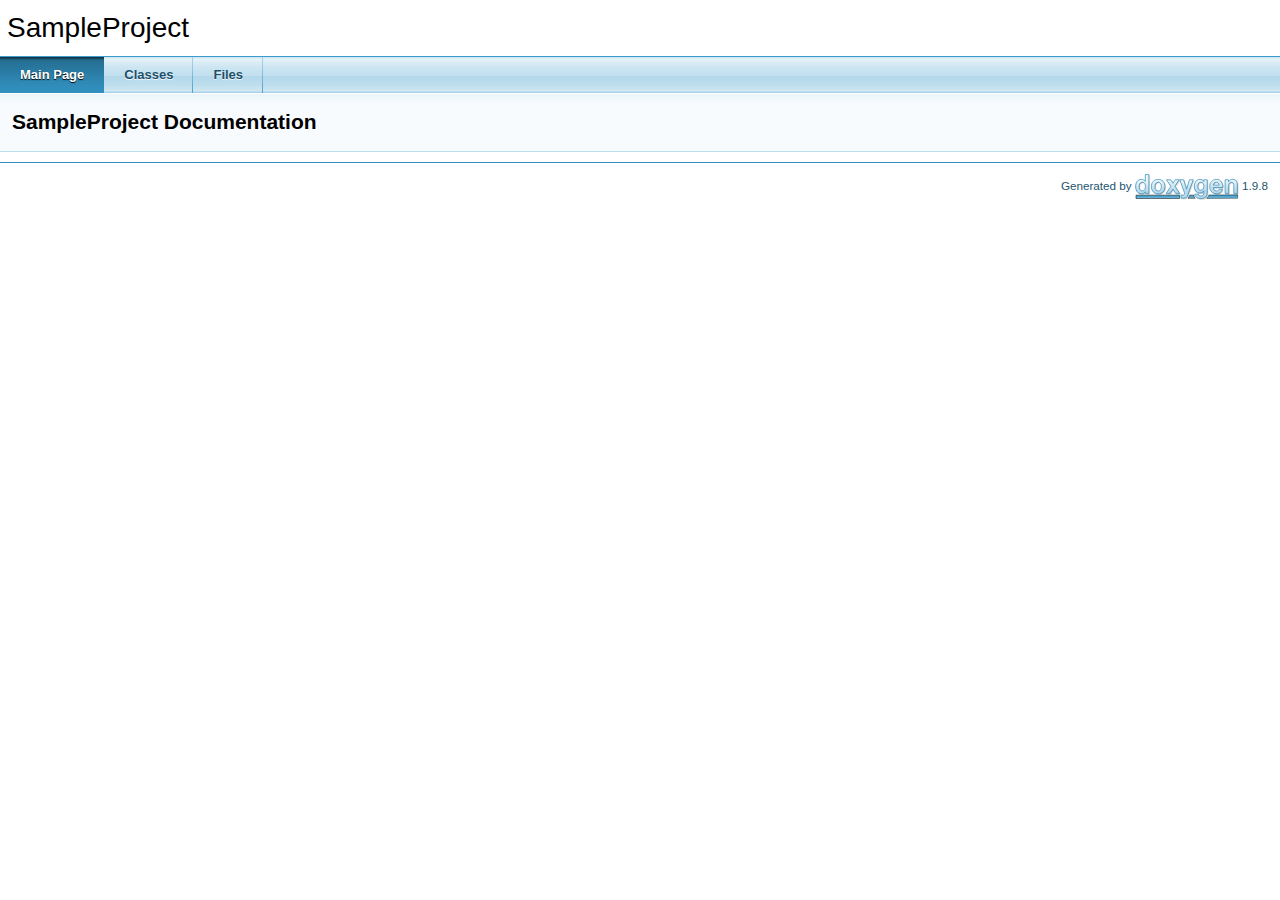
<file: docs/html/index.html>
<!DOCTYPE html PUBLIC "-//W3C//DTD XHTML 1.0 Transitional//EN" "https://www.w3.org/TR/xhtml1/DTD/xhtml1-transitional.dtd">
<html xmlns="http://www.w3.org/1999/xhtml" lang="en-US">
<head>
<meta http-equiv="Content-Type" content="text/xhtml;charset=UTF-8"/>
<meta http-equiv="X-UA-Compatible" content="IE=11"/>
<meta name="generator" content="Doxygen 1.9.8"/>
<meta name="viewport" content="width=device-width, initial-scale=1"/>
<title>SampleProject: Main Page</title>
<link href="tabs.css" rel="stylesheet" type="text/css"/>
<script type="text/javascript" src="jquery.js"></script>
<script type="text/javascript" src="dynsections.js"></script>
<link href="doxygen.css" rel="stylesheet" type="text/css" />
</head>
<body>
<div id="top"><!-- do not remove this div, it is closed by doxygen! -->
<div id="titlearea">
<table cellspacing="0" cellpadding="0">
 <tbody>
 <tr id="projectrow">
  <td id="projectalign">
   <div id="projectname">SampleProject
   </div>
  </td>
 </tr>
 </tbody>
</table>
</div>
<!-- end header part -->
<!-- Generated by Doxygen 1.9.8 -->
  <div id="navrow1" class="tabs">
    <ul class="tablist">
      <li class="current"><a href="index.html"><span>Main&#160;Page</span></a></li>
      <li><a href="annotated.html"><span>Classes</span></a></li>
      <li><a href="files.html"><span>Files</span></a></li>
    </ul>
  </div>
</div><!-- top -->
<div class="header">
  <div class="headertitle"><div class="title">SampleProject Documentation</div></div>
</div><!--header-->
<div class="contents">
</div><!-- contents -->
<!-- start footer part -->
<hr class="footer"/><address class="footer"><small>
Generated by&#160;<a href="https://www.doxygen.org/index.html"><img class="footer" src="doxygen.svg" width="104" height="31" alt="doxygen"/></a> 1.9.8
</small></address>
</body>
</html>
</file>
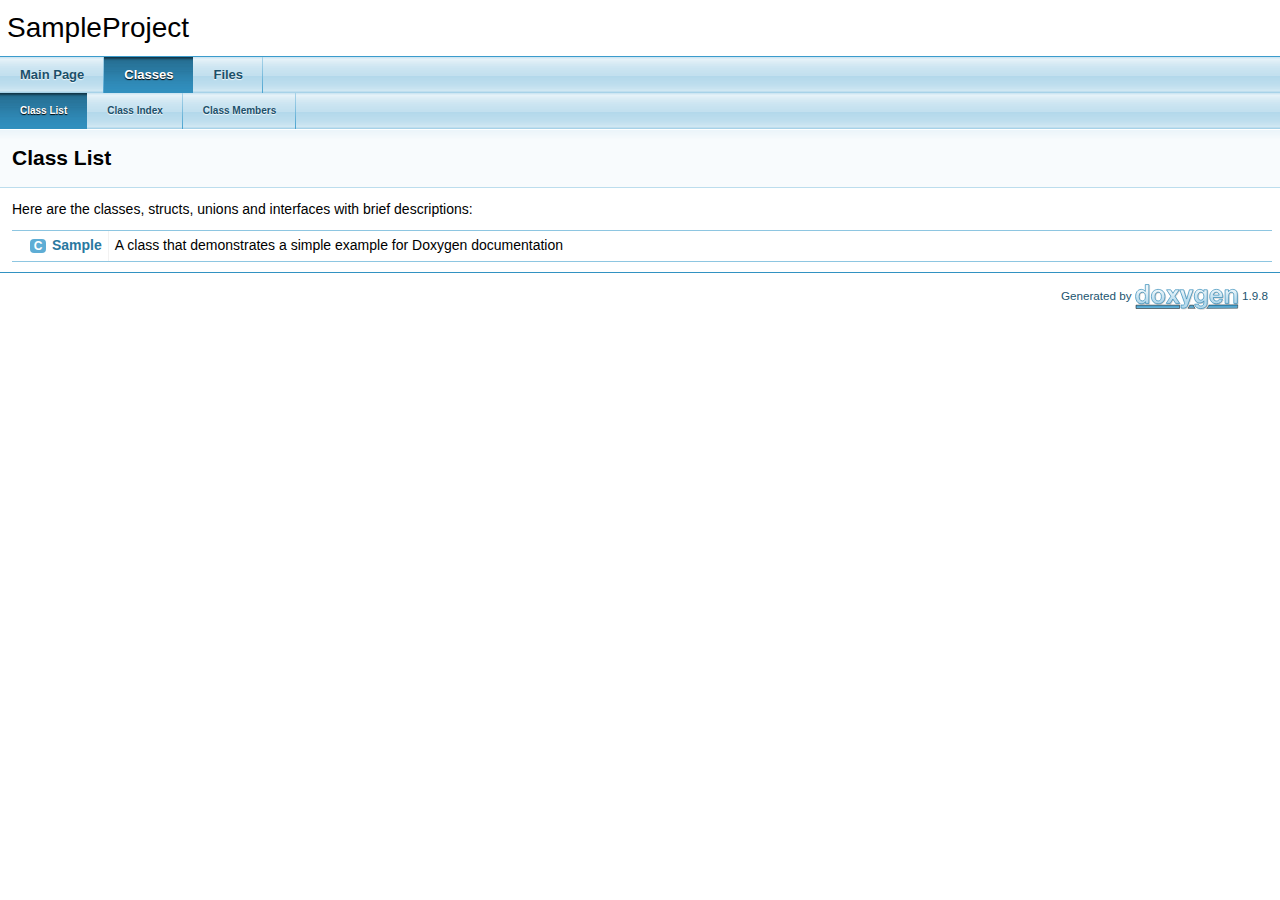
<file: docs/html/annotated.html>
<!DOCTYPE html PUBLIC "-//W3C//DTD XHTML 1.0 Transitional//EN" "https://www.w3.org/TR/xhtml1/DTD/xhtml1-transitional.dtd">
<html xmlns="http://www.w3.org/1999/xhtml" lang="en-US">
<head>
<meta http-equiv="Content-Type" content="text/xhtml;charset=UTF-8"/>
<meta http-equiv="X-UA-Compatible" content="IE=11"/>
<meta name="generator" content="Doxygen 1.9.8"/>
<meta name="viewport" content="width=device-width, initial-scale=1"/>
<title>SampleProject: Class List</title>
<link href="tabs.css" rel="stylesheet" type="text/css"/>
<script type="text/javascript" src="jquery.js"></script>
<script type="text/javascript" src="dynsections.js"></script>
<link href="doxygen.css" rel="stylesheet" type="text/css" />
</head>
<body>
<div id="top"><!-- do not remove this div, it is closed by doxygen! -->
<div id="titlearea">
<table cellspacing="0" cellpadding="0">
 <tbody>
 <tr id="projectrow">
  <td id="projectalign">
   <div id="projectname">SampleProject
   </div>
  </td>
 </tr>
 </tbody>
</table>
</div>
<!-- end header part -->
<!-- Generated by Doxygen 1.9.8 -->
  <div id="navrow1" class="tabs">
    <ul class="tablist">
      <li><a href="index.html"><span>Main&#160;Page</span></a></li>
      <li class="current"><a href="annotated.html"><span>Classes</span></a></li>
      <li><a href="files.html"><span>Files</span></a></li>
    </ul>
  </div>
  <div id="navrow2" class="tabs2">
    <ul class="tablist">
      <li class="current"><a href="annotated.html"><span>Class&#160;List</span></a></li>
      <li><a href="classes.html"><span>Class&#160;Index</span></a></li>
      <li><a href="functions.html"><span>Class&#160;Members</span></a></li>
    </ul>
  </div>
</div><!-- top -->
<div class="header">
  <div class="headertitle"><div class="title">Class List</div></div>
</div><!--header-->
<div class="contents">
<div class="textblock">Here are the classes, structs, unions and interfaces with brief descriptions:</div><div class="directory">
<table class="directory">
<tr id="row_0_" class="even"><td class="entry"><span style="width:16px;display:inline-block;">&#160;</span><span class="icona"><span class="icon">C</span></span><a class="el" href="classSample.html" target="_self">Sample</a></td><td class="desc">A class that demonstrates a simple example for Doxygen documentation </td></tr>
</table>
</div><!-- directory -->
</div><!-- contents -->
<!-- start footer part -->
<hr class="footer"/><address class="footer"><small>
Generated by&#160;<a href="https://www.doxygen.org/index.html"><img class="footer" src="doxygen.svg" width="104" height="31" alt="doxygen"/></a> 1.9.8
</small></address>
</body>
</html>
</file>
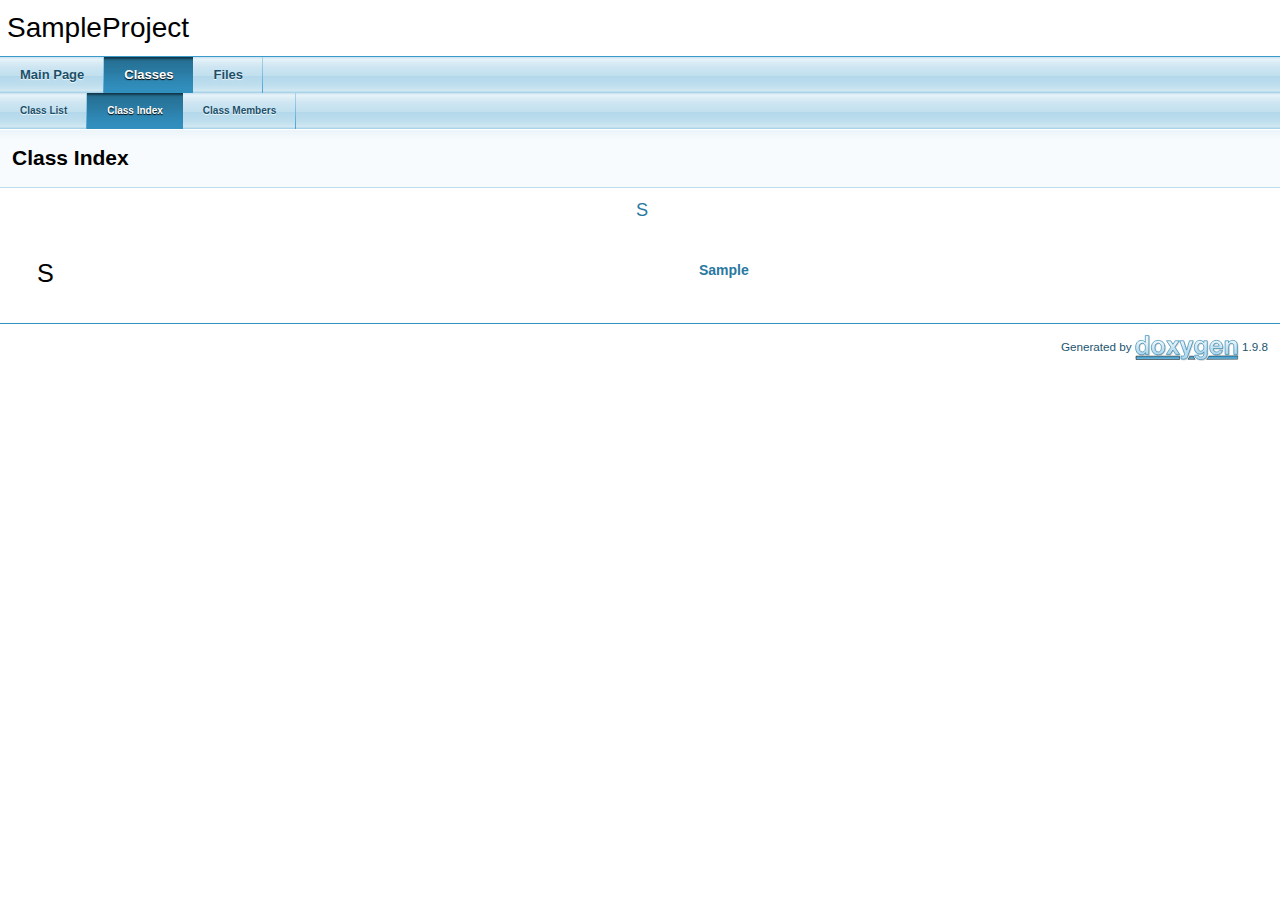
<file: docs/html/classes.html>
<!DOCTYPE html PUBLIC "-//W3C//DTD XHTML 1.0 Transitional//EN" "https://www.w3.org/TR/xhtml1/DTD/xhtml1-transitional.dtd">
<html xmlns="http://www.w3.org/1999/xhtml" lang="en-US">
<head>
<meta http-equiv="Content-Type" content="text/xhtml;charset=UTF-8"/>
<meta http-equiv="X-UA-Compatible" content="IE=11"/>
<meta name="generator" content="Doxygen 1.9.8"/>
<meta name="viewport" content="width=device-width, initial-scale=1"/>
<title>SampleProject: Class Index</title>
<link href="tabs.css" rel="stylesheet" type="text/css"/>
<script type="text/javascript" src="jquery.js"></script>
<script type="text/javascript" src="dynsections.js"></script>
<link href="doxygen.css" rel="stylesheet" type="text/css" />
</head>
<body>
<div id="top"><!-- do not remove this div, it is closed by doxygen! -->
<div id="titlearea">
<table cellspacing="0" cellpadding="0">
 <tbody>
 <tr id="projectrow">
  <td id="projectalign">
   <div id="projectname">SampleProject
   </div>
  </td>
 </tr>
 </tbody>
</table>
</div>
<!-- end header part -->
<!-- Generated by Doxygen 1.9.8 -->
  <div id="navrow1" class="tabs">
    <ul class="tablist">
      <li><a href="index.html"><span>Main&#160;Page</span></a></li>
      <li class="current"><a href="annotated.html"><span>Classes</span></a></li>
      <li><a href="files.html"><span>Files</span></a></li>
    </ul>
  </div>
  <div id="navrow2" class="tabs2">
    <ul class="tablist">
      <li><a href="annotated.html"><span>Class&#160;List</span></a></li>
      <li class="current"><a href="classes.html"><span>Class&#160;Index</span></a></li>
      <li><a href="functions.html"><span>Class&#160;Members</span></a></li>
    </ul>
  </div>
</div><!-- top -->
<div class="header">
  <div class="headertitle"><div class="title">Class Index</div></div>
</div><!--header-->
<div class="contents">
<div class="qindex"><a class="qindex" href="#letter_S">S</a></div>
<div class="classindex">
<dl class="classindex even">
<dt class="alphachar"><a id="letter_S" name="letter_S">S</a></dt>
<dd><a class="el" href="classSample.html">Sample</a></dd></dl>
</div>
</div><!-- contents -->
<!-- start footer part -->
<hr class="footer"/><address class="footer"><small>
Generated by&#160;<a href="https://www.doxygen.org/index.html"><img class="footer" src="doxygen.svg" width="104" height="31" alt="doxygen"/></a> 1.9.8
</small></address>
</body>
</html>
</file>
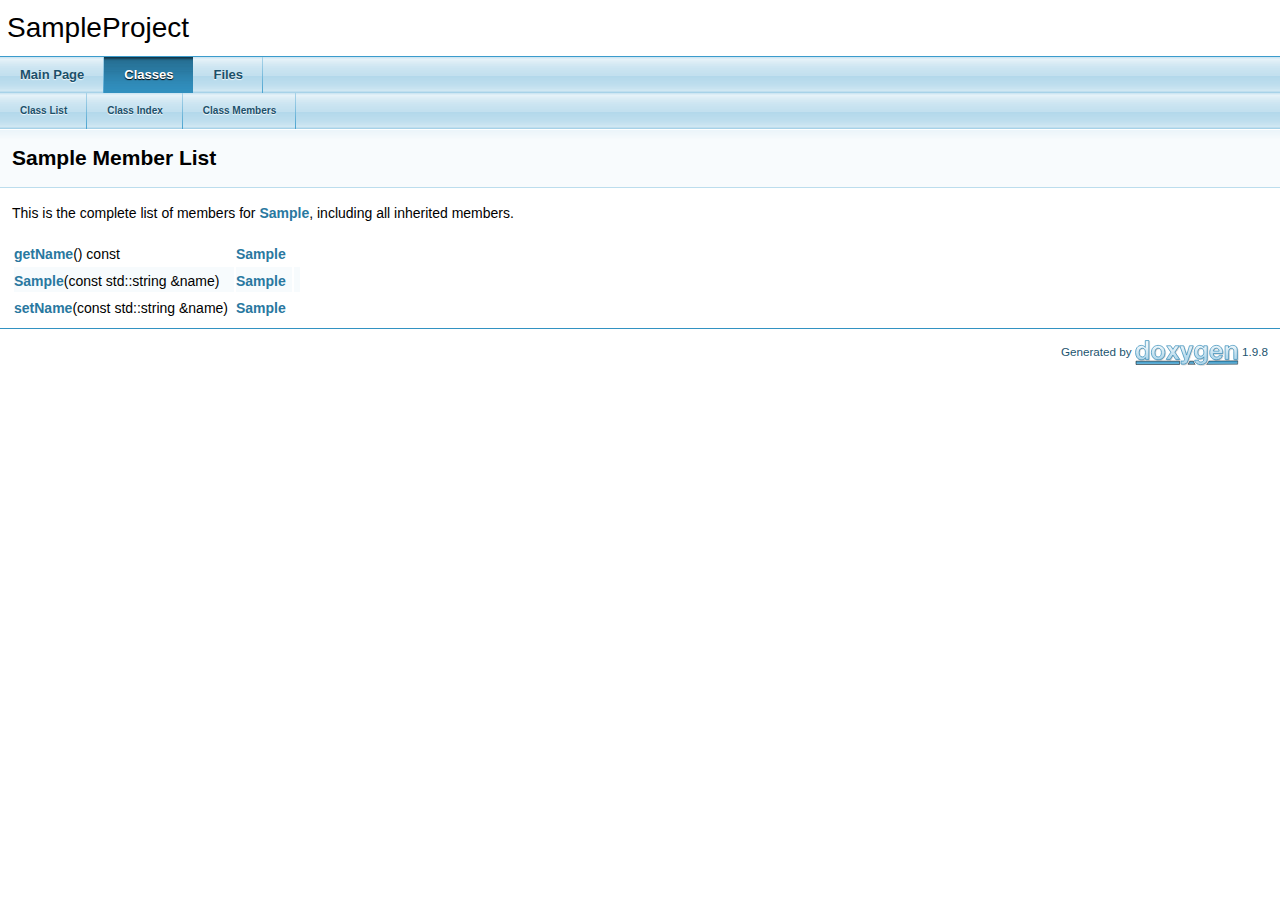
<file: docs/html/classSample-members.html>
<!DOCTYPE html PUBLIC "-//W3C//DTD XHTML 1.0 Transitional//EN" "https://www.w3.org/TR/xhtml1/DTD/xhtml1-transitional.dtd">
<html xmlns="http://www.w3.org/1999/xhtml" lang="en-US">
<head>
<meta http-equiv="Content-Type" content="text/xhtml;charset=UTF-8"/>
<meta http-equiv="X-UA-Compatible" content="IE=11"/>
<meta name="generator" content="Doxygen 1.9.8"/>
<meta name="viewport" content="width=device-width, initial-scale=1"/>
<title>SampleProject: Member List</title>
<link href="tabs.css" rel="stylesheet" type="text/css"/>
<script type="text/javascript" src="jquery.js"></script>
<script type="text/javascript" src="dynsections.js"></script>
<link href="doxygen.css" rel="stylesheet" type="text/css" />
</head>
<body>
<div id="top"><!-- do not remove this div, it is closed by doxygen! -->
<div id="titlearea">
<table cellspacing="0" cellpadding="0">
 <tbody>
 <tr id="projectrow">
  <td id="projectalign">
   <div id="projectname">SampleProject
   </div>
  </td>
 </tr>
 </tbody>
</table>
</div>
<!-- end header part -->
<!-- Generated by Doxygen 1.9.8 -->
  <div id="navrow1" class="tabs">
    <ul class="tablist">
      <li><a href="index.html"><span>Main&#160;Page</span></a></li>
      <li class="current"><a href="annotated.html"><span>Classes</span></a></li>
      <li><a href="files.html"><span>Files</span></a></li>
    </ul>
  </div>
  <div id="navrow2" class="tabs2">
    <ul class="tablist">
      <li><a href="annotated.html"><span>Class&#160;List</span></a></li>
      <li><a href="classes.html"><span>Class&#160;Index</span></a></li>
      <li><a href="functions.html"><span>Class&#160;Members</span></a></li>
    </ul>
  </div>
</div><!-- top -->
<div class="header">
  <div class="headertitle"><div class="title">Sample Member List</div></div>
</div><!--header-->
<div class="contents">

<p>This is the complete list of members for <a class="el" href="classSample.html">Sample</a>, including all inherited members.</p>
<table class="directory">
  <tr class="even"><td class="entry"><a class="el" href="classSample.html#a1ab372f38a10f713049972b6636abca1">getName</a>() const</td><td class="entry"><a class="el" href="classSample.html">Sample</a></td><td class="entry"></td></tr>
  <tr class="odd"><td class="entry"><a class="el" href="classSample.html#ae4d34239c61c7f1b0a040a1051b2ad90">Sample</a>(const std::string &amp;name)</td><td class="entry"><a class="el" href="classSample.html">Sample</a></td><td class="entry"></td></tr>
  <tr class="even"><td class="entry"><a class="el" href="classSample.html#addba5d15db8a8b4b7955e60645cbbb8a">setName</a>(const std::string &amp;name)</td><td class="entry"><a class="el" href="classSample.html">Sample</a></td><td class="entry"></td></tr>
</table></div><!-- contents -->
<!-- start footer part -->
<hr class="footer"/><address class="footer"><small>
Generated by&#160;<a href="https://www.doxygen.org/index.html"><img class="footer" src="doxygen.svg" width="104" height="31" alt="doxygen"/></a> 1.9.8
</small></address>
</body>
</html>
</file>
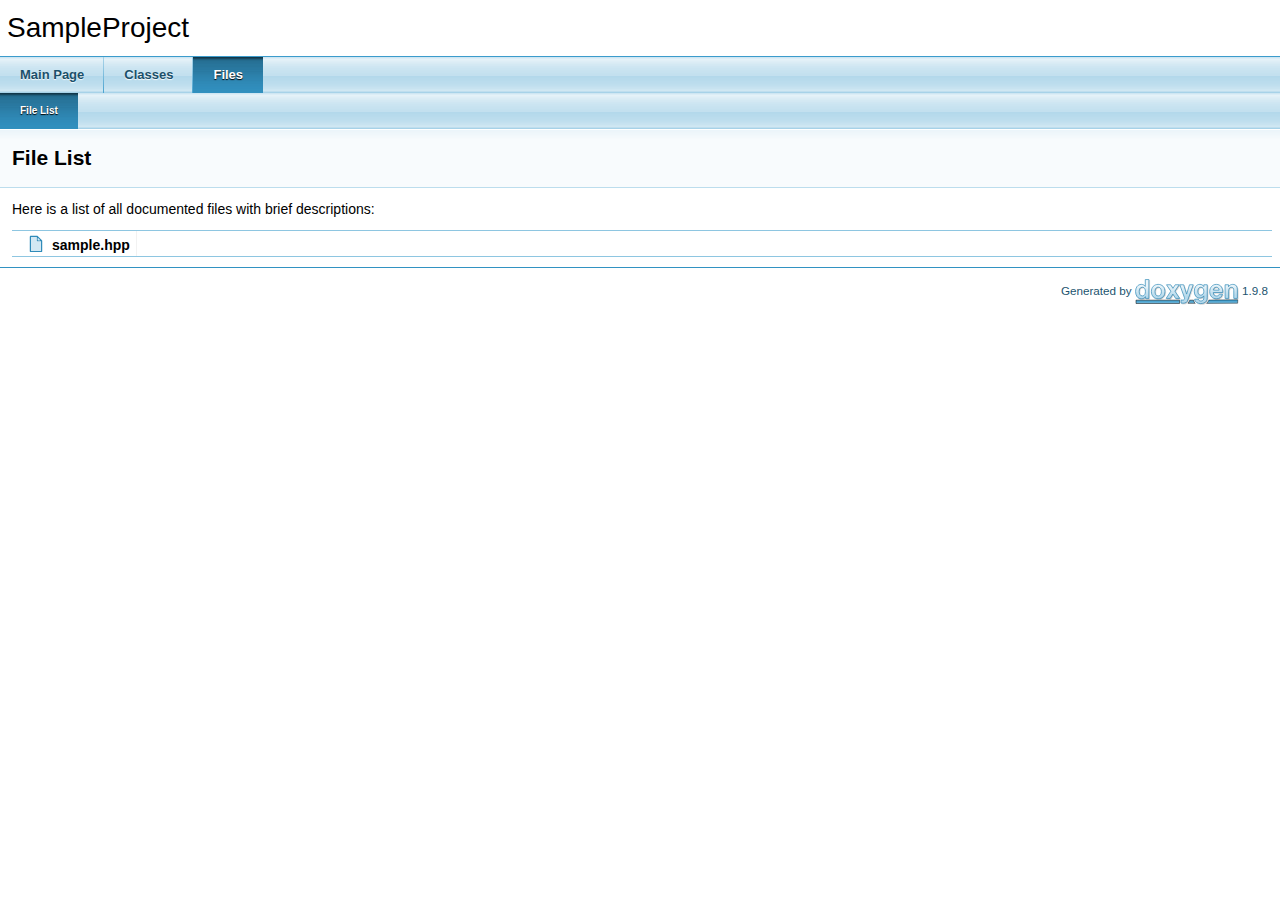
<file: docs/html/files.html>
<!DOCTYPE html PUBLIC "-//W3C//DTD XHTML 1.0 Transitional//EN" "https://www.w3.org/TR/xhtml1/DTD/xhtml1-transitional.dtd">
<html xmlns="http://www.w3.org/1999/xhtml" lang="en-US">
<head>
<meta http-equiv="Content-Type" content="text/xhtml;charset=UTF-8"/>
<meta http-equiv="X-UA-Compatible" content="IE=11"/>
<meta name="generator" content="Doxygen 1.9.8"/>
<meta name="viewport" content="width=device-width, initial-scale=1"/>
<title>SampleProject: File List</title>
<link href="tabs.css" rel="stylesheet" type="text/css"/>
<script type="text/javascript" src="jquery.js"></script>
<script type="text/javascript" src="dynsections.js"></script>
<link href="doxygen.css" rel="stylesheet" type="text/css" />
</head>
<body>
<div id="top"><!-- do not remove this div, it is closed by doxygen! -->
<div id="titlearea">
<table cellspacing="0" cellpadding="0">
 <tbody>
 <tr id="projectrow">
  <td id="projectalign">
   <div id="projectname">SampleProject
   </div>
  </td>
 </tr>
 </tbody>
</table>
</div>
<!-- end header part -->
<!-- Generated by Doxygen 1.9.8 -->
  <div id="navrow1" class="tabs">
    <ul class="tablist">
      <li><a href="index.html"><span>Main&#160;Page</span></a></li>
      <li><a href="annotated.html"><span>Classes</span></a></li>
      <li class="current"><a href="files.html"><span>Files</span></a></li>
    </ul>
  </div>
  <div id="navrow2" class="tabs2">
    <ul class="tablist">
      <li class="current"><a href="files.html"><span>File&#160;List</span></a></li>
    </ul>
  </div>
</div><!-- top -->
<div class="header">
  <div class="headertitle"><div class="title">File List</div></div>
</div><!--header-->
<div class="contents">
<div class="textblock">Here is a list of all documented files with brief descriptions:</div><div class="directory">
<table class="directory">
<tr id="row_0_" class="even"><td class="entry"><span style="width:16px;display:inline-block;">&#160;</span><a href="sample_8hpp_source.html"><span class="icondoc"></span></a><b>sample.hpp</b></td><td class="desc"></td></tr>
</table>
</div><!-- directory -->
</div><!-- contents -->
<!-- start footer part -->
<hr class="footer"/><address class="footer"><small>
Generated by&#160;<a href="https://www.doxygen.org/index.html"><img class="footer" src="doxygen.svg" width="104" height="31" alt="doxygen"/></a> 1.9.8
</small></address>
</body>
</html>
</file>
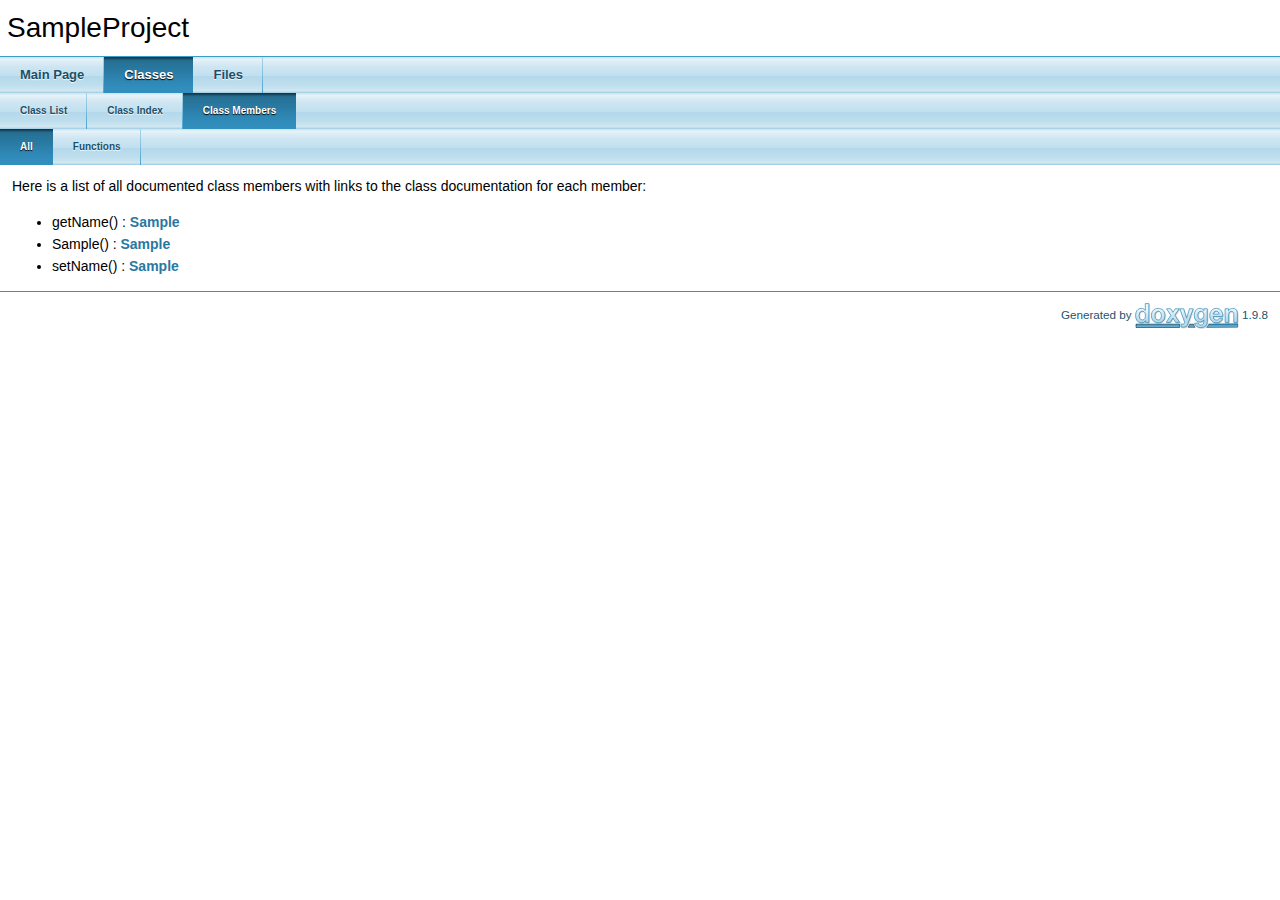
<file: docs/html/functions.html>
<!DOCTYPE html PUBLIC "-//W3C//DTD XHTML 1.0 Transitional//EN" "https://www.w3.org/TR/xhtml1/DTD/xhtml1-transitional.dtd">
<html xmlns="http://www.w3.org/1999/xhtml" lang="en-US">
<head>
<meta http-equiv="Content-Type" content="text/xhtml;charset=UTF-8"/>
<meta http-equiv="X-UA-Compatible" content="IE=11"/>
<meta name="generator" content="Doxygen 1.9.8"/>
<meta name="viewport" content="width=device-width, initial-scale=1"/>
<title>SampleProject: Class Members</title>
<link href="tabs.css" rel="stylesheet" type="text/css"/>
<script type="text/javascript" src="jquery.js"></script>
<script type="text/javascript" src="dynsections.js"></script>
<link href="doxygen.css" rel="stylesheet" type="text/css" />
</head>
<body>
<div id="top"><!-- do not remove this div, it is closed by doxygen! -->
<div id="titlearea">
<table cellspacing="0" cellpadding="0">
 <tbody>
 <tr id="projectrow">
  <td id="projectalign">
   <div id="projectname">SampleProject
   </div>
  </td>
 </tr>
 </tbody>
</table>
</div>
<!-- end header part -->
<!-- Generated by Doxygen 1.9.8 -->
  <div id="navrow1" class="tabs">
    <ul class="tablist">
      <li><a href="index.html"><span>Main&#160;Page</span></a></li>
      <li class="current"><a href="annotated.html"><span>Classes</span></a></li>
      <li><a href="files.html"><span>Files</span></a></li>
    </ul>
  </div>
  <div id="navrow2" class="tabs2">
    <ul class="tablist">
      <li><a href="annotated.html"><span>Class&#160;List</span></a></li>
      <li><a href="classes.html"><span>Class&#160;Index</span></a></li>
      <li class="current"><a href="functions.html"><span>Class&#160;Members</span></a></li>
    </ul>
  </div>
  <div id="navrow3" class="tabs2">
    <ul class="tablist">
      <li class="current"><a href="functions.html"><span>All</span></a></li>
      <li><a href="functions_func.html"><span>Functions</span></a></li>
    </ul>
  </div>
</div><!-- top -->
<div class="contents">
<div class="textblock">Here is a list of all documented class members with links to the class documentation for each member:</div><ul>
<li>getName()&#160;:&#160;<a class="el" href="classSample.html#a1ab372f38a10f713049972b6636abca1">Sample</a></li>
<li>Sample()&#160;:&#160;<a class="el" href="classSample.html#ae4d34239c61c7f1b0a040a1051b2ad90">Sample</a></li>
<li>setName()&#160;:&#160;<a class="el" href="classSample.html#addba5d15db8a8b4b7955e60645cbbb8a">Sample</a></li>
</ul>
</div><!-- contents -->
<!-- start footer part -->
<hr class="footer"/><address class="footer"><small>
Generated by&#160;<a href="https://www.doxygen.org/index.html"><img class="footer" src="doxygen.svg" width="104" height="31" alt="doxygen"/></a> 1.9.8
</small></address>
</body>
</html>
</file>
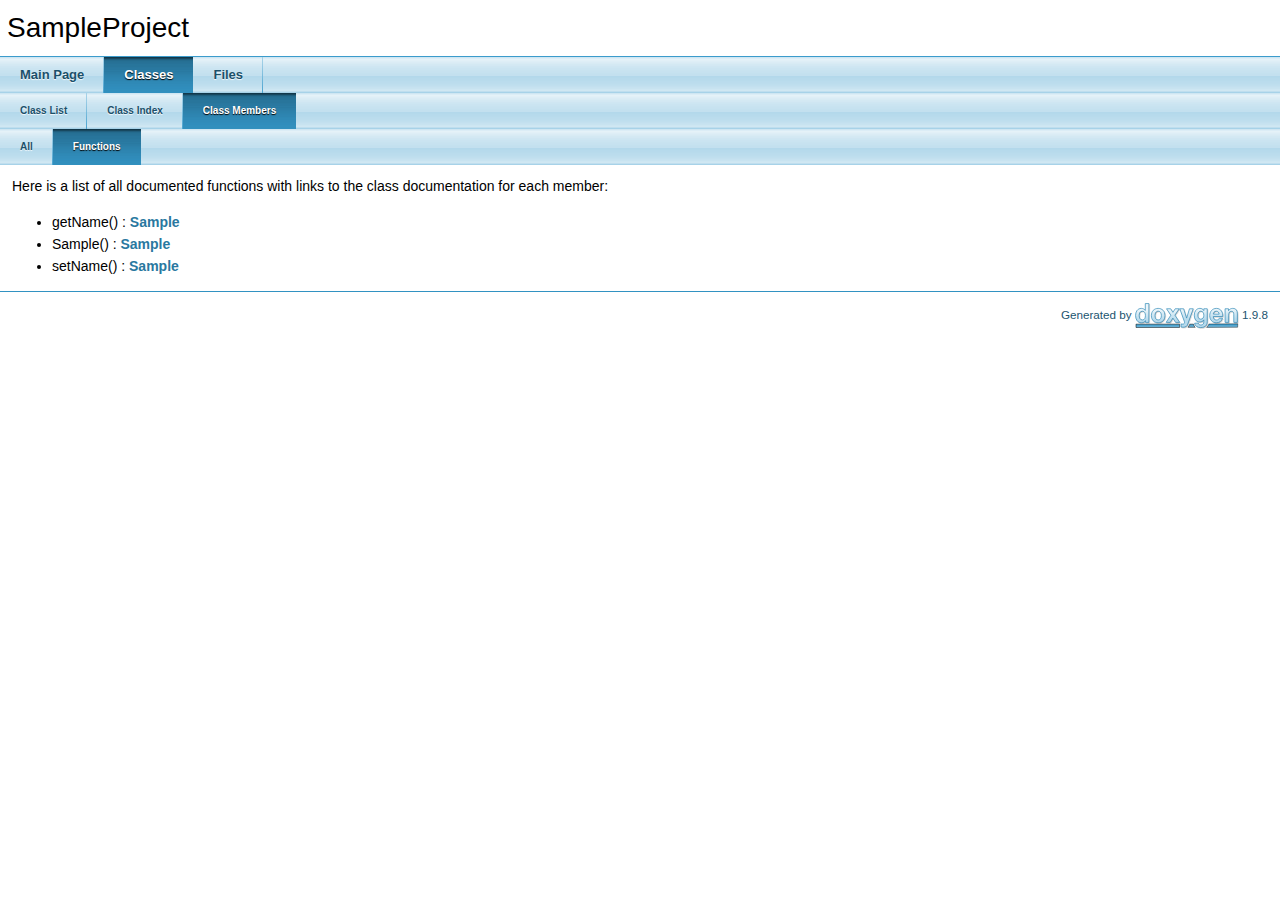
<file: docs/html/functions_func.html>
<!DOCTYPE html PUBLIC "-//W3C//DTD XHTML 1.0 Transitional//EN" "https://www.w3.org/TR/xhtml1/DTD/xhtml1-transitional.dtd">
<html xmlns="http://www.w3.org/1999/xhtml" lang="en-US">
<head>
<meta http-equiv="Content-Type" content="text/xhtml;charset=UTF-8"/>
<meta http-equiv="X-UA-Compatible" content="IE=11"/>
<meta name="generator" content="Doxygen 1.9.8"/>
<meta name="viewport" content="width=device-width, initial-scale=1"/>
<title>SampleProject: Class Members - Functions</title>
<link href="tabs.css" rel="stylesheet" type="text/css"/>
<script type="text/javascript" src="jquery.js"></script>
<script type="text/javascript" src="dynsections.js"></script>
<link href="doxygen.css" rel="stylesheet" type="text/css" />
</head>
<body>
<div id="top"><!-- do not remove this div, it is closed by doxygen! -->
<div id="titlearea">
<table cellspacing="0" cellpadding="0">
 <tbody>
 <tr id="projectrow">
  <td id="projectalign">
   <div id="projectname">SampleProject
   </div>
  </td>
 </tr>
 </tbody>
</table>
</div>
<!-- end header part -->
<!-- Generated by Doxygen 1.9.8 -->
  <div id="navrow1" class="tabs">
    <ul class="tablist">
      <li><a href="index.html"><span>Main&#160;Page</span></a></li>
      <li class="current"><a href="annotated.html"><span>Classes</span></a></li>
      <li><a href="files.html"><span>Files</span></a></li>
    </ul>
  </div>
  <div id="navrow2" class="tabs2">
    <ul class="tablist">
      <li><a href="annotated.html"><span>Class&#160;List</span></a></li>
      <li><a href="classes.html"><span>Class&#160;Index</span></a></li>
      <li class="current"><a href="functions.html"><span>Class&#160;Members</span></a></li>
    </ul>
  </div>
  <div id="navrow3" class="tabs2">
    <ul class="tablist">
      <li><a href="functions.html"><span>All</span></a></li>
      <li class="current"><a href="functions_func.html"><span>Functions</span></a></li>
    </ul>
  </div>
</div><!-- top -->
<div class="contents">
<div class="textblock">Here is a list of all documented functions with links to the class documentation for each member:</div><ul>
<li>getName()&#160;:&#160;<a class="el" href="classSample.html#a1ab372f38a10f713049972b6636abca1">Sample</a></li>
<li>Sample()&#160;:&#160;<a class="el" href="classSample.html#ae4d34239c61c7f1b0a040a1051b2ad90">Sample</a></li>
<li>setName()&#160;:&#160;<a class="el" href="classSample.html#addba5d15db8a8b4b7955e60645cbbb8a">Sample</a></li>
</ul>
</div><!-- contents -->
<!-- start footer part -->
<hr class="footer"/><address class="footer"><small>
Generated by&#160;<a href="https://www.doxygen.org/index.html"><img class="footer" src="doxygen.svg" width="104" height="31" alt="doxygen"/></a> 1.9.8
</small></address>
</body>
</html>
</file>
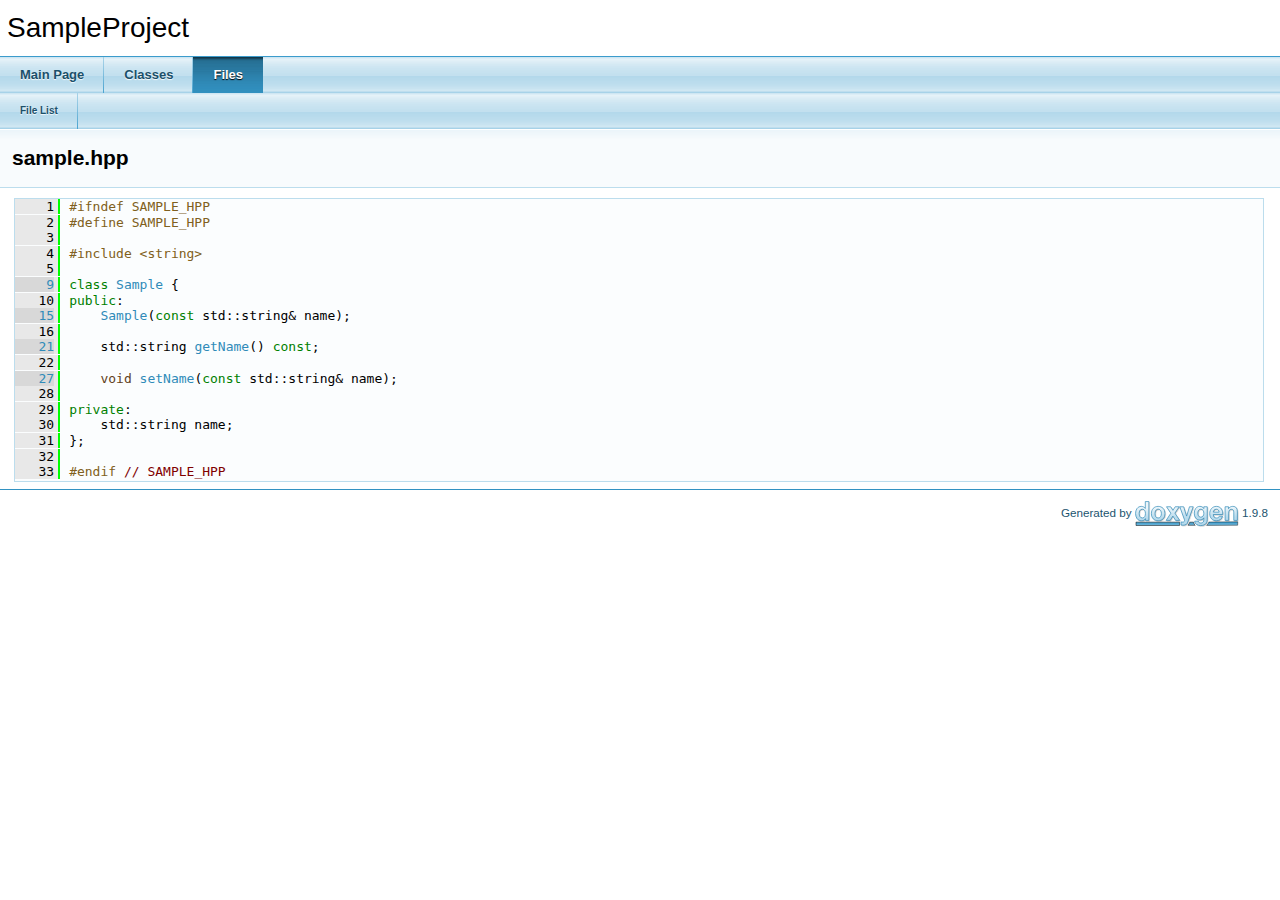
<file: docs/html/sample_8hpp_source.html>
<!DOCTYPE html PUBLIC "-//W3C//DTD XHTML 1.0 Transitional//EN" "https://www.w3.org/TR/xhtml1/DTD/xhtml1-transitional.dtd">
<html xmlns="http://www.w3.org/1999/xhtml" lang="en-US">
<head>
<meta http-equiv="Content-Type" content="text/xhtml;charset=UTF-8"/>
<meta http-equiv="X-UA-Compatible" content="IE=11"/>
<meta name="generator" content="Doxygen 1.9.8"/>
<meta name="viewport" content="width=device-width, initial-scale=1"/>
<title>SampleProject: sample.hpp Source File</title>
<link href="tabs.css" rel="stylesheet" type="text/css"/>
<script type="text/javascript" src="jquery.js"></script>
<script type="text/javascript" src="dynsections.js"></script>
<link href="doxygen.css" rel="stylesheet" type="text/css" />
</head>
<body>
<div id="top"><!-- do not remove this div, it is closed by doxygen! -->
<div id="titlearea">
<table cellspacing="0" cellpadding="0">
 <tbody>
 <tr id="projectrow">
  <td id="projectalign">
   <div id="projectname">SampleProject
   </div>
  </td>
 </tr>
 </tbody>
</table>
</div>
<!-- end header part -->
<!-- Generated by Doxygen 1.9.8 -->
  <div id="navrow1" class="tabs">
    <ul class="tablist">
      <li><a href="index.html"><span>Main&#160;Page</span></a></li>
      <li><a href="annotated.html"><span>Classes</span></a></li>
      <li class="current"><a href="files.html"><span>Files</span></a></li>
    </ul>
  </div>
  <div id="navrow2" class="tabs2">
    <ul class="tablist">
      <li><a href="files.html"><span>File&#160;List</span></a></li>
    </ul>
  </div>
</div><!-- top -->
<div class="header">
  <div class="headertitle"><div class="title">sample.hpp</div></div>
</div><!--header-->
<div class="contents">
<div class="fragment"><div class="line"><a id="l00001" name="l00001"></a><span class="lineno">    1</span><span class="preprocessor">#ifndef SAMPLE_HPP</span></div>
<div class="line"><a id="l00002" name="l00002"></a><span class="lineno">    2</span><span class="preprocessor">#define SAMPLE_HPP</span></div>
<div class="line"><a id="l00003" name="l00003"></a><span class="lineno">    3</span> </div>
<div class="line"><a id="l00004" name="l00004"></a><span class="lineno">    4</span><span class="preprocessor">#include &lt;string&gt;</span></div>
<div class="line"><a id="l00005" name="l00005"></a><span class="lineno">    5</span> </div>
<div class="line"><a id="l00009" name="l00009"></a><span class="lineno"><a class="line" href="classSample.html">    9</a></span><span class="keyword">class </span><a class="code hl_class" href="classSample.html">Sample</a> {</div>
<div class="line"><a id="l00010" name="l00010"></a><span class="lineno">   10</span><span class="keyword">public</span>:</div>
<div class="line"><a id="l00015" name="l00015"></a><span class="lineno"><a class="line" href="classSample.html#ae4d34239c61c7f1b0a040a1051b2ad90">   15</a></span>    <a class="code hl_function" href="classSample.html#ae4d34239c61c7f1b0a040a1051b2ad90">Sample</a>(<span class="keyword">const</span> std::string&amp; name);</div>
<div class="line"><a id="l00016" name="l00016"></a><span class="lineno">   16</span> </div>
<div class="line"><a id="l00021" name="l00021"></a><span class="lineno"><a class="line" href="classSample.html#a1ab372f38a10f713049972b6636abca1">   21</a></span>    std::string <a class="code hl_function" href="classSample.html#a1ab372f38a10f713049972b6636abca1">getName</a>() <span class="keyword">const</span>;</div>
<div class="line"><a id="l00022" name="l00022"></a><span class="lineno">   22</span> </div>
<div class="line"><a id="l00027" name="l00027"></a><span class="lineno"><a class="line" href="classSample.html#addba5d15db8a8b4b7955e60645cbbb8a">   27</a></span>    <span class="keywordtype">void</span> <a class="code hl_function" href="classSample.html#addba5d15db8a8b4b7955e60645cbbb8a">setName</a>(<span class="keyword">const</span> std::string&amp; name);</div>
<div class="line"><a id="l00028" name="l00028"></a><span class="lineno">   28</span> </div>
<div class="line"><a id="l00029" name="l00029"></a><span class="lineno">   29</span><span class="keyword">private</span>:</div>
<div class="line"><a id="l00030" name="l00030"></a><span class="lineno">   30</span>    std::string name; </div>
<div class="line"><a id="l00031" name="l00031"></a><span class="lineno">   31</span>};</div>
<div class="line"><a id="l00032" name="l00032"></a><span class="lineno">   32</span> </div>
<div class="line"><a id="l00033" name="l00033"></a><span class="lineno">   33</span><span class="preprocessor">#endif </span><span class="comment">// SAMPLE_HPP</span></div>
<div class="ttc" id="aclassSample_html"><div class="ttname"><a href="classSample.html">Sample</a></div><div class="ttdoc">A class that demonstrates a simple example for Doxygen documentation.</div><div class="ttdef"><b>Definition</b> sample.hpp:9</div></div>
<div class="ttc" id="aclassSample_html_a1ab372f38a10f713049972b6636abca1"><div class="ttname"><a href="classSample.html#a1ab372f38a10f713049972b6636abca1">Sample::getName</a></div><div class="ttdeci">std::string getName() const</div><div class="ttdoc">Gets the name of the Sample object.</div></div>
<div class="ttc" id="aclassSample_html_addba5d15db8a8b4b7955e60645cbbb8a"><div class="ttname"><a href="classSample.html#addba5d15db8a8b4b7955e60645cbbb8a">Sample::setName</a></div><div class="ttdeci">void setName(const std::string &amp;name)</div><div class="ttdoc">Sets the name of the Sample object.</div></div>
<div class="ttc" id="aclassSample_html_ae4d34239c61c7f1b0a040a1051b2ad90"><div class="ttname"><a href="classSample.html#ae4d34239c61c7f1b0a040a1051b2ad90">Sample::Sample</a></div><div class="ttdeci">Sample(const std::string &amp;name)</div><div class="ttdoc">Constructs a new Sample object.</div></div>
</div><!-- fragment --></div><!-- contents -->
<!-- start footer part -->
<hr class="footer"/><address class="footer"><small>
Generated by&#160;<a href="https://www.doxygen.org/index.html"><img class="footer" src="doxygen.svg" width="104" height="31" alt="doxygen"/></a> 1.9.8
</small></address>
</body>
</html>
</file>
<file: docs/html/tabs.css>
.tabs, .tabs2, .tabs3 {
    background-image: url('tab_b.png');
    width: 100%;
    z-index: 101;
    font-size: 13px;
    font-family: 'Lucida Grande',Geneva,Helvetica,Arial,sans-serif;
    display: table;
}

.tabs2 {
    font-size: 10px;
}
.tabs3 {
    font-size: 9px;
}

.tablist {
    margin: 0;
    padding: 0;
    display: block;
}

.tablist li {
    float: left;
    display: table-cell;
    background-image: url('tab_b.png');
    line-height: 36px;
    list-style: none;
}

.tablist a {
    display: block;
    padding: 0 20px;
    font-weight: bold;
    background-image:url('tab_s.png');
    background-repeat:no-repeat;
    background-position:right;
    color: #1B506A;
    text-shadow: 0px 1px 1px rgba(255, 255, 255, 0.9);
    text-decoration: none;
    outline: none;
}

.tablist a:focus {
    outline: auto;
    z-index: 10;
    position: relative;
}

.tabs3 .tablist a {
    padding: 0 10px;
}

.tablist a:hover {
    background-image: url('tab_h.png');
    background-repeat:repeat-x;
    color: white;
    text-shadow: 0px 1px 1px rgba(0, 0, 0, 1.0);
    text-decoration: none;
}

.tablist li.current a {
    background-image: url('tab_a.png');
    background-repeat:repeat-x;
    color: white;
    text-shadow: 0px 1px 1px rgba(0, 0, 0, 1.0);
}
</file>
<file: docs/html/doxygen.css>
/* The standard CSS for doxygen 1.9.8*/

body {
    background-color: white;
    color: black;
}

body, table, div, p, dl {
	font-weight: 400;
	font-size: 14px;
	font-family: Roboto,sans-serif;
	line-height: 22px;
}

/* @group Heading Levels */

.title {
	font-weight: 400;
	font-size: 14px;
	font-family: Roboto,sans-serif;
	line-height: 28px;
	font-size: 150%;
	font-weight: bold;
	margin: 10px 2px;
}

h1.groupheader {
	font-size: 150%;
}

h2.groupheader {
	border-bottom: 1px solid #77BADB;
	color: #24698C;
	font-size: 150%;
	font-weight: normal;
	margin-top: 1.75em;
	padding-top: 8px;
	padding-bottom: 4px;
	width: 100%;
}

h3.groupheader {
	font-size: 100%;
}

h1, h2, h3, h4, h5, h6 {
	-webkit-transition: text-shadow 0.5s linear;
	-moz-transition: text-shadow 0.5s linear;
	-ms-transition: text-shadow 0.5s linear;
	-o-transition: text-shadow 0.5s linear;
	transition: text-shadow 0.5s linear;
	margin-right: 15px;
}

h1.glow, h2.glow, h3.glow, h4.glow, h5.glow, h6.glow {
	text-shadow: 0 0 15px cyan;
}

dt {
	font-weight: bold;
}

p.startli, p.startdd {
	margin-top: 2px;
}

th p.starttd, th p.intertd, th p.endtd {
        font-size: 100%;
        font-weight: 700;
}

p.starttd {
	margin-top: 0px;
}

p.endli {
	margin-bottom: 0px;
}

p.enddd {
	margin-bottom: 4px;
}

p.endtd {
	margin-bottom: 2px;
}

p.interli {
}

p.interdd {
}

p.intertd {
}

/* @end */

caption {
	font-weight: bold;
}

span.legend {
	font-size: 70%;
	text-align: center;
}

h3.version {
	font-size: 90%;
	text-align: center;
}

div.navtab {
	padding-right: 15px;
	text-align: right;
	line-height: 110%;
}

div.navtab table {
	border-spacing: 0;
}

td.navtab {
	padding-right: 6px;
	padding-left: 6px;
}

td.navtabHL {
	background-image: url('tab_a.png');
	background-repeat:repeat-x;
	padding-right: 6px;
	padding-left: 6px;
}

td.navtabHL a, td.navtabHL a:visited {
	color: white;
	text-shadow: 0px 1px 1px rgba(0, 0, 0, 1.0);
}

a.navtab {
	font-weight: bold;
}

div.qindex{
	text-align: center;
	width: 100%;
	line-height: 140%;
	font-size: 130%;
	color: #A0A0A0;
}

#main-menu a:focus {
	outline: auto;
	z-index: 10;
	position: relative;
}

dt.alphachar{
	font-size: 180%;
	font-weight: bold;
}

.alphachar a{
	color: black;
}

.alphachar a:hover, .alphachar a:visited{
	text-decoration: none;
}

.classindex dl {
	padding: 25px;
	column-count:1
}

.classindex dd {
	display:inline-block;
	margin-left: 50px;
	width: 90%;
	line-height: 1.15em;
}

.classindex dl.even {
	background-color: white;
}

.classindex dl.odd {
	background-color: #F7FBFD;
}

@media(min-width: 1120px) {
	.classindex dl {
		column-count:2
	}
}

@media(min-width: 1320px) {
	.classindex dl {
		column-count:3
	}
}


/* @group Link Styling */

a {
	color: #2978A0;
	font-weight: normal;
	text-decoration: none;
}

.contents a:visited {
	color: #308BB9;
}

a:hover {
	text-decoration: underline;
}

a.el {
	font-weight: bold;
}

a.elRef {
}

a.code, a.code:visited, a.line, a.line:visited {
	color: #308BB9;
}

a.codeRef, a.codeRef:visited, a.lineRef, a.lineRef:visited {
	color: #308BB9;
}

a.code.hl_class { /* style for links to class names in code snippets */ }
a.code.hl_struct { /* style for links to struct names in code snippets */ }
a.code.hl_union { /* style for links to union names in code snippets */ }
a.code.hl_interface { /* style for links to interface names in code snippets */ }
a.code.hl_protocol { /* style for links to protocol names in code snippets */ }
a.code.hl_category { /* style for links to category names in code snippets */ }
a.code.hl_exception { /* style for links to exception names in code snippets */ }
a.code.hl_service { /* style for links to service names in code snippets */ }
a.code.hl_singleton { /* style for links to singleton names in code snippets */ }
a.code.hl_concept { /* style for links to concept names in code snippets */ }
a.code.hl_namespace { /* style for links to namespace names in code snippets */ }
a.code.hl_package { /* style for links to package names in code snippets */ }
a.code.hl_define { /* style for links to macro names in code snippets */ }
a.code.hl_function { /* style for links to function names in code snippets */ }
a.code.hl_variable { /* style for links to variable names in code snippets */ }
a.code.hl_typedef { /* style for links to typedef names in code snippets */ }
a.code.hl_enumvalue { /* style for links to enum value names in code snippets */ }
a.code.hl_enumeration { /* style for links to enumeration names in code snippets */ }
a.code.hl_signal { /* style for links to Qt signal names in code snippets */ }
a.code.hl_slot { /* style for links to Qt slot names in code snippets */ }
a.code.hl_friend { /* style for links to friend names in code snippets */ }
a.code.hl_dcop { /* style for links to KDE3 DCOP names in code snippets */ }
a.code.hl_property { /* style for links to property names in code snippets */ }
a.code.hl_event { /* style for links to event names in code snippets */ }
a.code.hl_sequence { /* style for links to sequence names in code snippets */ }
a.code.hl_dictionary { /* style for links to dictionary names in code snippets */ }

/* @end */

dl.el {
	margin-left: -1cm;
}

ul {
  overflow: visible;
}

ul.multicol {
        -moz-column-gap: 1em;
        -webkit-column-gap: 1em;
        column-gap: 1em;
        -moz-column-count: 3;
        -webkit-column-count: 3;
        column-count: 3;
        list-style-type: none;
}

#side-nav ul {
  overflow: visible; /* reset ul rule for scroll bar in GENERATE_TREEVIEW window */
}

#main-nav ul {
  overflow: visible; /* reset ul rule for the navigation bar drop down lists */
}

.fragment {
  text-align: left;
  direction: ltr;
  overflow-x: auto; /*Fixed: fragment lines overlap floating elements*/
  overflow-y: hidden;
}

pre.fragment {
        border: 1px solid #BCDDED;
        background-color: #FBFDFE;
	color: black;
        padding: 4px 6px;
        margin: 4px 8px 4px 2px;
        overflow: auto;
        word-wrap: break-word;
        font-size:  9pt;
        line-height: 125%;
        font-family: 'JetBrains Mono',Consolas,Monaco,'Andale Mono','Ubuntu Mono',monospace,fixed;
        font-size: 105%;
}

div.fragment {
	padding: 0 0 1px 0; /*Fixed: last line underline overlap border*/
	margin: 4px 8px 4px 2px;
	color: black;
	background-color: #FBFDFE;
	border: 1px solid #BCDDED;
}

div.line {
	font-family: 'JetBrains Mono',Consolas,Monaco,'Andale Mono','Ubuntu Mono',monospace,fixed;
        font-size: 13px;
	min-height: 13px;
	line-height: 1.2;
	text-wrap: unrestricted;
	white-space: -moz-pre-wrap; /* Moz */
	white-space: -pre-wrap;     /* Opera 4-6 */
	white-space: -o-pre-wrap;   /* Opera 7 */
	white-space: pre-wrap;      /* CSS3  */
	word-wrap: break-word;      /* IE 5.5+ */
	text-indent: -53px;
	padding-left: 53px;
	padding-bottom: 0px;
	margin: 0px;
	-webkit-transition-property: background-color, box-shadow;
	-webkit-transition-duration: 0.5s;
	-moz-transition-property: background-color, box-shadow;
	-moz-transition-duration: 0.5s;
	-ms-transition-property: background-color, box-shadow;
	-ms-transition-duration: 0.5s;
	-o-transition-property: background-color, box-shadow;
	-o-transition-duration: 0.5s;
	transition-property: background-color, box-shadow;
	transition-duration: 0.5s;
}

div.line:after {
    content:"\000A";
    white-space: pre;
}

div.line.glow {
	background-color: cyan;
	box-shadow: 0 0 10px cyan;
}

span.fold {
        margin-left: 5px;
        margin-right: 1px;
        margin-top: 0px;
        margin-bottom: 0px;
        padding: 0px;
	display: inline-block;
	width: 12px;
	height: 12px;
	background-repeat:no-repeat;
        background-position:center;
}

span.lineno {
	padding-right: 4px;
        margin-right: 9px;
	text-align: right;
	border-right: 2px solid #00FF00;
	color: black;
	background-color: #E8E8E8;
        white-space: pre;
}
span.lineno a, span.lineno a:visited {
	color: #308BB9;
	background-color: #D8D8D8;
}

span.lineno a:hover {
	color: #308BB9;
	background-color: #C8C8C8;
}

.lineno {
	-webkit-touch-callout: none;
	-webkit-user-select: none;
	-khtml-user-select: none;
	-moz-user-select: none;
	-ms-user-select: none;
	user-select: none;
}

div.classindex ul {
        list-style: none;
        padding-left: 0;
}

div.classindex span.ai {
        display: inline-block;
}

div.groupHeader {
	margin-left: 16px;
	margin-top: 12px;
	font-weight: bold;
}

div.groupText {
	margin-left: 16px;
	font-style: italic;
}

body {
	color: black;
        margin: 0;
}

div.contents {
	margin-top: 10px;
	margin-left: 12px;
	margin-right: 8px;
}

p.formulaDsp {
	text-align: center;
}

img.dark-mode-visible {
	display: none;
}
img.light-mode-visible {
	display: none;
}

img.formulaDsp {
	
}

img.formulaInl, img.inline {
	vertical-align: middle;
}

div.center {
	text-align: center;
        margin-top: 0px;
        margin-bottom: 0px;
        padding: 0px;
}

div.center img {
	border: 0px;
}

address.footer {
	text-align: right;
	padding-right: 12px;
}

img.footer {
	border: 0px;
	vertical-align: middle;
	width: 104px;
}

.compoundTemplParams {
	color: #308BB9;
	font-size: 80%;
	line-height: 120%;
}

/* @group Code Colorization */

span.keyword {
	color: #008000;
}

span.keywordtype {
	color: #604020;
}

span.keywordflow {
	color: #E08000;
}

span.comment {
	color: #800000;
}

span.preprocessor {
	color: #806020;
}

span.stringliteral {
	color: #002080;
}

span.charliteral {
	color: #008080;
}

span.xmlcdata {
	color: black;
}

span.vhdldigit { 
	color: #FF00FF;
}

span.vhdlchar { 
	color: #000000;
}

span.vhdlkeyword { 
	color: #700070;
}

span.vhdllogic { 
	color: #FF0000;
}

blockquote {
        background-color: #F6FAFC;
        border-left: 2px solid #8EC6E1;
        margin: 0 24px 0 4px;
        padding: 0 12px 0 16px;
}

/* @end */

td.tiny {
	font-size: 75%;
}

.dirtab {
	padding: 4px;
	border-collapse: collapse;
	border: 1px solid #1E5976;
}

th.dirtab {
	background-color: #256D91;
	color: #FFFFFF;
	font-weight: bold;
}

hr {
	height: 0px;
	border: none;
	border-top: 1px solid #3292C2;
}

hr.footer {
	height: 1px;
}

/* @group Member Descriptions */

table.memberdecls {
	border-spacing: 0px;
	padding: 0px;
}

.memberdecls td, .fieldtable tr {
	-webkit-transition-property: background-color, box-shadow;
	-webkit-transition-duration: 0.5s;
	-moz-transition-property: background-color, box-shadow;
	-moz-transition-duration: 0.5s;
	-ms-transition-property: background-color, box-shadow;
	-ms-transition-duration: 0.5s;
	-o-transition-property: background-color, box-shadow;
	-o-transition-duration: 0.5s;
	transition-property: background-color, box-shadow;
	transition-duration: 0.5s;
}

.memberdecls td.glow, .fieldtable tr.glow {
	background-color: cyan;
	box-shadow: 0 0 15px cyan;
}

.mdescLeft, .mdescRight,
.memItemLeft, .memItemRight,
.memTemplItemLeft, .memTemplItemRight, .memTemplParams {
	background-color: #F8FBFD;
	border: none;
	margin: 4px;
	padding: 1px 0 0 8px;
}

.mdescLeft, .mdescRight {
	padding: 0px 8px 4px 8px;
	color: #555;
}

.memSeparator {
        border-bottom: 1px solid #D9ECF5;
        line-height: 1px;
        margin: 0px;
        padding: 0px;
}

.memItemLeft, .memTemplItemLeft {
        white-space: nowrap;
}

.memItemRight, .memTemplItemRight {
	width: 100%;
}

.memTemplParams {
	color: #308BB9;
        white-space: nowrap;
	font-size: 80%;
}

/* @end */

/* @group Member Details */

/* Styles for detailed member documentation */

.memtitle {
	padding: 8px;
	border-top: 1px solid #9CCDE5;
	border-left: 1px solid #9CCDE5;
	border-right: 1px solid #9CCDE5;
	border-top-right-radius: 4px;
	border-top-left-radius: 4px;
	margin-bottom: -1px;
	background-image: url('nav_f.png');
	background-repeat: repeat-x;
	background-color: #DEEEF6;
	line-height: 1.25;
	font-weight: 300;
	float:left;
}

.permalink
{
        font-size: 65%;
        display: inline-block;
        vertical-align: middle;
}

.memtemplate {
	font-size: 80%;
	color: #308BB9;
	font-weight: normal;
	margin-left: 9px;
}

.mempage {
	width: 100%;
}

.memitem {
	padding: 0;
	margin-bottom: 10px;
	margin-right: 5px;
        -webkit-transition: box-shadow 0.5s linear;
        -moz-transition: box-shadow 0.5s linear;
        -ms-transition: box-shadow 0.5s linear;
        -o-transition: box-shadow 0.5s linear;
        transition: box-shadow 0.5s linear;
        display: table !important;
        width: 100%;
}

.memitem.glow {
         box-shadow: 0 0 15px cyan;
}

.memname {
        font-weight: 400;
        margin-left: 6px;
}

.memname td {
	vertical-align: bottom;
}

.memproto, dl.reflist dt {
        border-top: 1px solid #9CCDE5;
        border-left: 1px solid #9CCDE5;
        border-right: 1px solid #9CCDE5;
        padding: 6px 0px 6px 0px;
        color: #194961;
        font-weight: bold;
        text-shadow: 0px 1px 1px rgba(255, 255, 255, 0.9);
        background-color: #DBECF5;
        box-shadow: 5px 5px 5px rgba(0, 0, 0, 0.15);
        border-top-right-radius: 4px;
}

.overload {
        font-family: 'JetBrains Mono',Consolas,Monaco,'Andale Mono','Ubuntu Mono',monospace,fixed;
	font-size: 65%;
}

.memdoc, dl.reflist dd {
        border-bottom: 1px solid #9CCDE5;
        border-left: 1px solid #9CCDE5;
        border-right: 1px solid #9CCDE5;
        padding: 6px 10px 2px 10px;
        border-top-width: 0;
        background-image:url('nav_g.png');
        background-repeat:repeat-x;
        background-color: white;
        /* opera specific markup */
        border-bottom-left-radius: 4px;
        border-bottom-right-radius: 4px;
        box-shadow: 5px 5px 5px rgba(0, 0, 0, 0.15);
        /* firefox specific markup */
        -moz-border-radius-bottomleft: 4px;
        -moz-border-radius-bottomright: 4px;
        -moz-box-shadow: rgba(0, 0, 0, 0.15) 5px 5px 5px;
        /* webkit specific markup */
        -webkit-border-bottom-left-radius: 4px;
        -webkit-border-bottom-right-radius: 4px;
        -webkit-box-shadow: 5px 5px 5px rgba(0, 0, 0, 0.15);
}

dl.reflist dt {
        padding: 5px;
}

dl.reflist dd {
        margin: 0px 0px 10px 0px;
        padding: 5px;
}

.paramkey {
	text-align: right;
}

.paramtype {
	white-space: nowrap;
}

.paramname {
	color: #602020;
	white-space: nowrap;
}
.paramname em {
	font-style: normal;
}
.paramname code {
        line-height: 14px;
}

.params, .retval, .exception, .tparams {
        margin-left: 0px;
        padding-left: 0px;
}

.params .paramname, .retval .paramname, .tparams .paramname, .exception .paramname {
        font-weight: bold;
        vertical-align: top;
}

.params .paramtype, .tparams .paramtype {
        font-style: italic;
        vertical-align: top;
}

.params .paramdir, .tparams .paramdir {
        font-family: 'JetBrains Mono',Consolas,Monaco,'Andale Mono','Ubuntu Mono',monospace,fixed;
        vertical-align: top;
}

table.mlabels {
	border-spacing: 0px;
}

td.mlabels-left {
	width: 100%;
	padding: 0px;
}

td.mlabels-right {
	vertical-align: bottom;
	padding: 0px;
	white-space: nowrap;
}

span.mlabels {
        margin-left: 8px;
}

span.mlabel {
        background-color: #5EADD5;
        border-top:1px solid #3B9CCC;
        border-left:1px solid #3B9CCC;
        border-right:1px solid #BCDDED;
        border-bottom:1px solid #BCDDED;
	text-shadow: none;
	color: white;
	margin-right: 4px;
	padding: 2px 3px;
	border-radius: 3px;
	font-size: 7pt;
	white-space: nowrap;
	vertical-align: middle;
}



/* @end */

/* these are for tree view inside a (index) page */

div.directory {
        margin: 10px 0px;
        border-top: 1px solid #8EC6E1;
        border-bottom: 1px solid #8EC6E1;
        width: 100%;
}

.directory table {
        border-collapse:collapse;
}

.directory td {
        margin: 0px;
        padding: 0px;
	vertical-align: top;
}

.directory td.entry {
        white-space: nowrap;
        padding-right: 6px;
	padding-top: 3px;
}

.directory td.entry a {
        outline:none;
}

.directory td.entry a img {
        border: none;
}

.directory td.desc {
        width: 100%;
        padding-left: 6px;
	padding-right: 6px;
	padding-top: 3px;
	border-left: 1px solid rgba(0,0,0,0.05);
}

.directory tr.odd {
	padding-left: 6px;
	background-color: #F7FBFD;
}

.directory tr.even {
	padding-left: 6px;
	background-color: white;
}

.directory img {
	vertical-align: -30%;
}

.directory .levels {
        white-space: nowrap;
        width: 100%;
        text-align: right;
        font-size: 9pt;
}

.directory .levels span {
        cursor: pointer;
        padding-left: 2px;
        padding-right: 2px;
	color: #2978A0;
}

.arrow {
    color: #8EC6E1;
    -webkit-user-select: none;
    -khtml-user-select: none;
    -moz-user-select: none;
    -ms-user-select: none;
    user-select: none;
    cursor: pointer;
    font-size: 80%;
    display: inline-block;
    width: 16px;
    height: 22px;
}

.icon {
    font-family: Arial,Helvetica;
    line-height: normal;
    font-weight: bold;
    font-size: 12px;
    height: 14px;
    width: 16px;
    display: inline-block;
    background-color: #5EADD5;
    color: white;
    text-align: center;
    border-radius: 4px;
    margin-left: 2px;
    margin-right: 2px;
}

.icona {
    width: 24px;
    height: 22px;
    display: inline-block;
}

.iconfopen {
    width: 24px;
    height: 18px;
    margin-bottom: 4px;
    background-image:url('folderopen.svg');
    background-repeat: repeat-y;
    vertical-align:top;
    display: inline-block;
}

.iconfclosed {
    width: 24px;
    height: 18px;
    margin-bottom: 4px;
    background-image:url('folderclosed.svg');
    background-repeat: repeat-y;
    vertical-align:top;
    display: inline-block;
}

.icondoc {
    width: 24px;
    height: 18px;
    margin-bottom: 4px;
    background-image:url('doc.svg');
    background-position: 0px -4px;
    background-repeat: repeat-y;
    vertical-align:top;
    display: inline-block;
}

/* @end */

div.dynheader {
        margin-top: 8px;
	-webkit-touch-callout: none;
	-webkit-user-select: none;
	-khtml-user-select: none;
	-moz-user-select: none;
	-ms-user-select: none;
	user-select: none;
}

address {
	font-style: normal;
	color: #1C546F;
}

table.doxtable caption {
	caption-side: top;
}

table.doxtable {
	border-collapse:collapse;
        margin-top: 4px;
        margin-bottom: 4px;
}

table.doxtable td, table.doxtable th {
	border: 1px solid #1E5976;
	padding: 3px 7px 2px;
}

table.doxtable th {
	background-color: #256D91;
	color: #FFFFFF;
	font-size: 110%;
	padding-bottom: 4px;
	padding-top: 5px;
}

table.fieldtable {
        margin-bottom: 10px;
        border: 1px solid #9CCDE5;
        border-spacing: 0px;
        border-radius: 4px;
        box-shadow: 2px 2px 2px rgba(0, 0, 0, 0.15);
}

.fieldtable td, .fieldtable th {
        padding: 3px 7px 2px;
}

.fieldtable td.fieldtype, .fieldtable td.fieldname {
        white-space: nowrap;
        border-right: 1px solid #9CCDE5;
        border-bottom: 1px solid #9CCDE5;
        vertical-align: top;
}

.fieldtable td.fieldname {
        padding-top: 3px;
}

.fieldtable td.fielddoc {
        border-bottom: 1px solid #9CCDE5;
}

.fieldtable td.fielddoc p:first-child {
        margin-top: 0px;
}

.fieldtable td.fielddoc p:last-child {
        margin-bottom: 2px;
}

.fieldtable tr:last-child td {
        border-bottom: none;
}

.fieldtable th {
        background-image: url('nav_f.png');
        background-repeat:repeat-x;
        background-color: #DEEEF6;
        font-size: 90%;
        color: #194961;
        padding-bottom: 4px;
        padding-top: 5px;
        text-align:left;
        font-weight: 400;
        border-top-left-radius: 4px;
        border-top-right-radius: 4px;
        border-bottom: 1px solid #9CCDE5;
}


.tabsearch {
	top: 0px;
	left: 10px;
	height: 36px;
	background-image: url('tab_b.png');
	z-index: 101;
	overflow: hidden;
	font-size: 13px;
}

.navpath ul
{
	font-size: 11px;
	background-image: url('tab_b.png');
	background-repeat:repeat-x;
	background-position: 0 -5px;
	height:30px;
	line-height:30px;
	color:#1B506A;
	border:solid 1px #BADCED;
	overflow:hidden;
	margin:0px;
	padding:0px;
}

.navpath li
{
	list-style-type:none;
	float:left;
	padding-left:10px;
	padding-right:15px;
	background-image:url('bc_s.png');
	background-repeat:no-repeat;
	background-position:right;
	color: #246B8E;
}

.navpath li.navelem a
{
	height:32px;
	display:block;
	text-decoration: none;
	outline: none;
	color: #1B506A;
	font-family: 'Lucida Grande',Geneva,Helvetica,Arial,sans-serif;
	text-shadow: 0px 1px 1px rgba(255, 255, 255, 0.9);
	text-decoration: none;
}

.navpath li.navelem a:hover
{
	color: white;
	text-shadow: 0px 1px 1px rgba(0, 0, 0, 1.0);
}

.navpath li.footer
{
        list-style-type:none;
        float:right;
        padding-left:10px;
        padding-right:15px;
        background-image:none;
        background-repeat:no-repeat;
        background-position:right;
        color: #1C546F;
        font-size: 8pt;
}


div.summary
{
	float: right;
	font-size: 8pt;
	padding-right: 5px;
	width: 50%;
	text-align: right;
}

div.summary a
{
	white-space: nowrap;
}

table.classindex
{
        margin: 10px;
        white-space: nowrap;
        margin-left: 3%;
        margin-right: 3%;
        width: 94%;
        border: 0;
        border-spacing: 0;
        padding: 0;
}

div.ingroups
{
	font-size: 8pt;
	width: 50%;
	text-align: left;
}

div.ingroups a
{
	white-space: nowrap;
}

div.header
{
        background-image: url('nav_h.png');
        background-repeat:repeat-x;
	background-color: #F8FBFD;
	margin:  0px;
	border-bottom: 1px solid #BCDDED;
}

div.headertitle
{
	padding: 5px 5px 5px 10px;
}

.PageDocRTL-title div.headertitle {
  text-align: right;
  direction: rtl;
}

dl {
        padding: 0 0 0 0;
}

/* dl.note, dl.warning, dl.attention, dl.pre, dl.post, dl.invariant, dl.deprecated, dl.todo, dl.test, dl.bug, dl.examples */
dl.section {
	margin-left: 0px;
	padding-left: 0px;
}

dl.note {
  margin-left: -7px;
  padding-left: 3px;
  border-left: 4px solid;
  border-color: #D0C000;
}

dl.warning, dl.attention {
  margin-left: -7px;
  padding-left: 3px;
  border-left: 4px solid;
  border-color: #FF0000;
}

dl.pre, dl.post, dl.invariant {
  margin-left: -7px;
  padding-left: 3px;
  border-left: 4px solid;
  border-color: #00D000;
}

dl.deprecated {
  margin-left: -7px;
  padding-left: 3px;
  border-left: 4px solid;
  border-color: #505050;
}

dl.todo {
  margin-left: -7px;
  padding-left: 3px;
  border-left: 4px solid;
  border-color: #00C0E0;
}

dl.test {
  margin-left: -7px;
  padding-left: 3px;
  border-left: 4px solid;
  border-color: #3030E0;
}

dl.bug {
  margin-left: -7px;
  padding-left: 3px;
  border-left: 4px solid;
  border-color: #C08050;
}

dl.section dd {
	margin-bottom: 6px;
}


#projectrow
{
	height: 56px;
}

#projectlogo
{
	text-align: center;
	vertical-align: bottom;
	border-collapse: separate;
}
 
#projectlogo img
{ 
	border: 0px none;
}
 
#projectalign
{
        vertical-align: middle;
        padding-left: 0.5em;
}

#projectname
{
	font-size: 200%;
	font-family: Tahoma,Arial,sans-serif;
	margin: 0px;
	padding: 2px 0px;
}

#projectbrief
{
	font-size: 90%;
        font-family: Tahoma,Arial,sans-serif;
	margin: 0px;
	padding: 0px;
}

#projectnumber
{
	font-size: 50%;
	font-family: 50% Tahoma,Arial,sans-serif;
	margin: 0px;
	padding: 0px;
}

#titlearea
{
	padding: 0px;
	margin: 0px;
	width: 100%;
	border-bottom: 1px solid #3B9CCC;
	background-color: white;
}

.image
{
        text-align: center;
}

.dotgraph
{
        text-align: center;
}

.mscgraph
{
        text-align: center;
}

.plantumlgraph
{
        text-align: center;
}

.diagraph
{
        text-align: center;
}

.caption
{
	font-weight: bold;
}

dl.citelist {
        margin-bottom:50px;
}

dl.citelist dt {
        color:#226486;
        float:left;
        font-weight:bold;
        margin-right:10px;
        padding:5px;
        text-align:right;
        width:52px;
}

dl.citelist dd {
        margin:2px 0 2px 72px;
        padding:5px 0;
}

div.toc {
        padding: 14px 25px;
        background-color: #F3F9FC;
        border: 1px solid #D3E8F3;
        border-radius: 7px 7px 7px 7px;
        float: right;
        height: auto;
        margin: 0 8px 10px 10px;
        width: 200px;
}

div.toc li {
        background: url("data:image/svg+xml;utf8,<svg xmlns='http://www.w3.org/2000/svg' version='1.1' height='10px' width='5px' fill='grey'><text x='0' y='5' font-size='10'>&%238595;</text></svg>") no-repeat scroll 0 5px transparent;
        font: 10px/1.2 Verdana,'DejaVu Sans',Geneva,sans-serif;
        margin-top: 5px;
        padding-left: 10px;
        padding-top: 2px;
}

div.toc h3 {
        font: bold 12px/1.2 Verdana,'DejaVu Sans',Geneva,sans-serif;
	color: #308BB9;
        border-bottom: 0 none;
        margin: 0;
}

div.toc ul {
        list-style: none outside none;
        border: medium none;
        padding: 0px;
}

div.toc li.level1 {
        margin-left: 0px;
}

div.toc li.level2 {
        margin-left: 15px;
}

div.toc li.level3 {
        margin-left: 15px;
}

div.toc li.level4 {
        margin-left: 15px;
}

span.emoji {
        /* font family used at the site: https://unicode.org/emoji/charts/full-emoji-list.html
         * font-family: "Noto Color Emoji", "Apple Color Emoji", "Segoe UI Emoji", Times, Symbola, Aegyptus, Code2000, Code2001, Code2002, Musica, serif, LastResort;
         */
}

span.obfuscator {
  display: none;
}

.inherit_header {
        font-weight: bold;
        color: gray;
        cursor: pointer;
	-webkit-touch-callout: none;
	-webkit-user-select: none;
	-khtml-user-select: none;
	-moz-user-select: none;
	-ms-user-select: none;
	user-select: none;
}

.inherit_header td {
        padding: 6px 0px 2px 5px;
}

.inherit {
        display: none;
}

tr.heading h2 {
        margin-top: 12px;
        margin-bottom: 4px;
}

/* tooltip related style info */

.ttc {
        position: absolute;
        display: none;
}

#powerTip {
	cursor: default;
	/*white-space: nowrap;*/
        color: black;
	background-color: white;
	border: 1px solid gray;
	border-radius: 4px 4px 4px 4px;
	box-shadow: 1px 1px 7px gray;
	display: none;
	font-size: smaller;
	max-width: 80%;
	opacity: 0.9;
	padding: 1ex 1em 1em;
	position: absolute;
	z-index: 2147483647;
}

#powerTip div.ttdoc {
        color: grey;
	font-style: italic;
}

#powerTip div.ttname a {
        font-weight: bold;
}

#powerTip a {
	color: #308BB9;
}

#powerTip div.ttname {
        font-weight: bold;
}

#powerTip div.ttdeci {
        color: #006318;
}

#powerTip div {
        margin: 0px;
        padding: 0px;
        font-size: 12px;
       	font-family: Roboto,sans-serif;
	line-height: 16px;
}

#powerTip:before, #powerTip:after {
	content: "";
	position: absolute;
	margin: 0px;
}

#powerTip.n:after,  #powerTip.n:before,
#powerTip.s:after,  #powerTip.s:before,
#powerTip.w:after,  #powerTip.w:before,
#powerTip.e:after,  #powerTip.e:before,
#powerTip.ne:after, #powerTip.ne:before,
#powerTip.se:after, #powerTip.se:before,
#powerTip.nw:after, #powerTip.nw:before,
#powerTip.sw:after, #powerTip.sw:before {
	border: solid transparent;
	content: " ";
	height: 0;
	width: 0;
	position: absolute;
}

#powerTip.n:after,  #powerTip.s:after,
#powerTip.w:after,  #powerTip.e:after,
#powerTip.nw:after, #powerTip.ne:after,
#powerTip.sw:after, #powerTip.se:after {
	border-color: rgba(255, 255, 255, 0);
}

#powerTip.n:before,  #powerTip.s:before,
#powerTip.w:before,  #powerTip.e:before,
#powerTip.nw:before, #powerTip.ne:before,
#powerTip.sw:before, #powerTip.se:before {
	border-color: rgba(128, 128, 128, 0);
}

#powerTip.n:after,  #powerTip.n:before,
#powerTip.ne:after, #powerTip.ne:before,
#powerTip.nw:after, #powerTip.nw:before {
	top: 100%;
}

#powerTip.n:after, #powerTip.ne:after, #powerTip.nw:after {
	border-top-color: white;
	border-width: 10px;
	margin: 0px -10px;
}
#powerTip.n:before, #powerTip.ne:before, #powerTip.nw:before {
	border-top-color: gray;
	border-width: 11px;
	margin: 0px -11px;
}
#powerTip.n:after, #powerTip.n:before {
	left: 50%;
}

#powerTip.nw:after, #powerTip.nw:before {
	right: 14px;
}

#powerTip.ne:after, #powerTip.ne:before {
	left: 14px;
}

#powerTip.s:after,  #powerTip.s:before,
#powerTip.se:after, #powerTip.se:before,
#powerTip.sw:after, #powerTip.sw:before {
	bottom: 100%;
}

#powerTip.s:after, #powerTip.se:after, #powerTip.sw:after {
	border-bottom-color: white;
	border-width: 10px;
	margin: 0px -10px;
}

#powerTip.s:before, #powerTip.se:before, #powerTip.sw:before {
	border-bottom-color: gray;
	border-width: 11px;
	margin: 0px -11px;
}

#powerTip.s:after, #powerTip.s:before {
	left: 50%;
}

#powerTip.sw:after, #powerTip.sw:before {
	right: 14px;
}

#powerTip.se:after, #powerTip.se:before {
	left: 14px;
}

#powerTip.e:after, #powerTip.e:before {
	left: 100%;
}
#powerTip.e:after {
	border-left-color: gray;
	border-width: 10px;
	top: 50%;
	margin-top: -10px;
}
#powerTip.e:before {
	border-left-color: gray;
	border-width: 11px;
	top: 50%;
	margin-top: -11px;
}

#powerTip.w:after, #powerTip.w:before {
	right: 100%;
}
#powerTip.w:after {
	border-right-color: gray;
	border-width: 10px;
	top: 50%;
	margin-top: -10px;
}
#powerTip.w:before {
	border-right-color: gray;
	border-width: 11px;
	top: 50%;
	margin-top: -11px;
}

@media print
{
  #top { display: none; }
  #side-nav { display: none; }
  #nav-path { display: none; }
  body { overflow:visible; }
  h1, h2, h3, h4, h5, h6 { page-break-after: avoid; }
  .summary { display: none; }
  .memitem { page-break-inside: avoid; }
  #doc-content
  {
    margin-left:0 !important;
    height:auto !important;
    width:auto !important;
    overflow:inherit;
    display:inline;
  }
}

/* @group Markdown */

table.markdownTable {
	border-collapse:collapse;
        margin-top: 4px;
        margin-bottom: 4px;
}

table.markdownTable td, table.markdownTable th {
	border: 1px solid #1E5976;
	padding: 3px 7px 2px;
}

table.markdownTable tr {
}

th.markdownTableHeadLeft, th.markdownTableHeadRight, th.markdownTableHeadCenter, th.markdownTableHeadNone {
	background-color: #256D91;
	color: #FFFFFF;
	font-size: 110%;
	padding-bottom: 4px;
	padding-top: 5px;
}

th.markdownTableHeadLeft, td.markdownTableBodyLeft {
	text-align: left
}

th.markdownTableHeadRight, td.markdownTableBodyRight {
	text-align: right
}

th.markdownTableHeadCenter, td.markdownTableBodyCenter {
	text-align: center
}

tt, code, kbd, samp
{
  display: inline-block;
}
/* @end */

u {
	text-decoration: underline;
}

details>summary {
  list-style-type: none;
}

details > summary::-webkit-details-marker {
    display: none;
}

details>summary::before {
    content: "\25ba";
    padding-right:4px;
    font-size: 80%;
}

details[open]>summary::before {
    content: "\25bc";
    padding-right:4px;
    font-size: 80%;
}

body {
    scrollbar-color: #8EC6E1 #F8FBFD;
}

::-webkit-scrollbar {
        background-color: #F8FBFD;
        height: 12px;
        width: 12px;
}
::-webkit-scrollbar-thumb {
        border-radius: 6px;
        box-shadow: inset 0 0 12px 12px #8EC6E1;
        border: solid 2px transparent;
}
::-webkit-scrollbar-corner {
        background-color: #F8FBFD;
}
</file>
